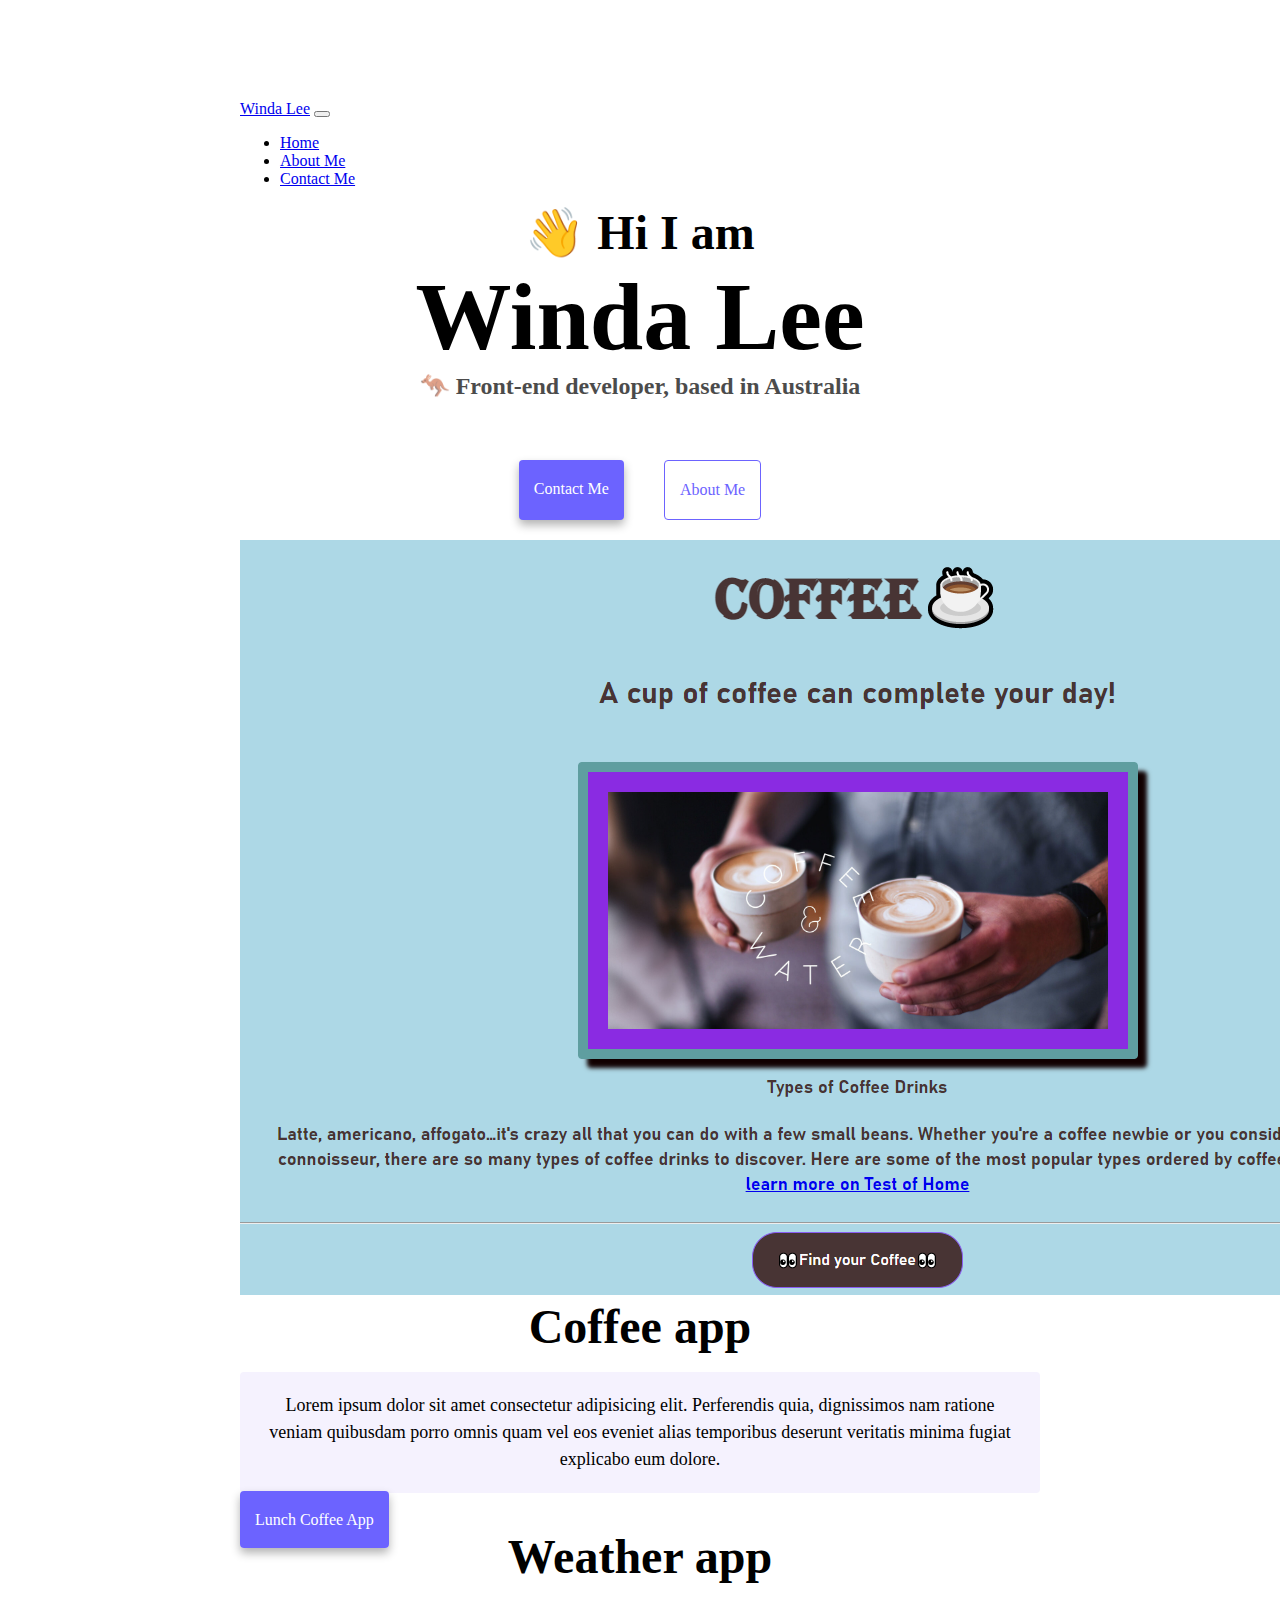
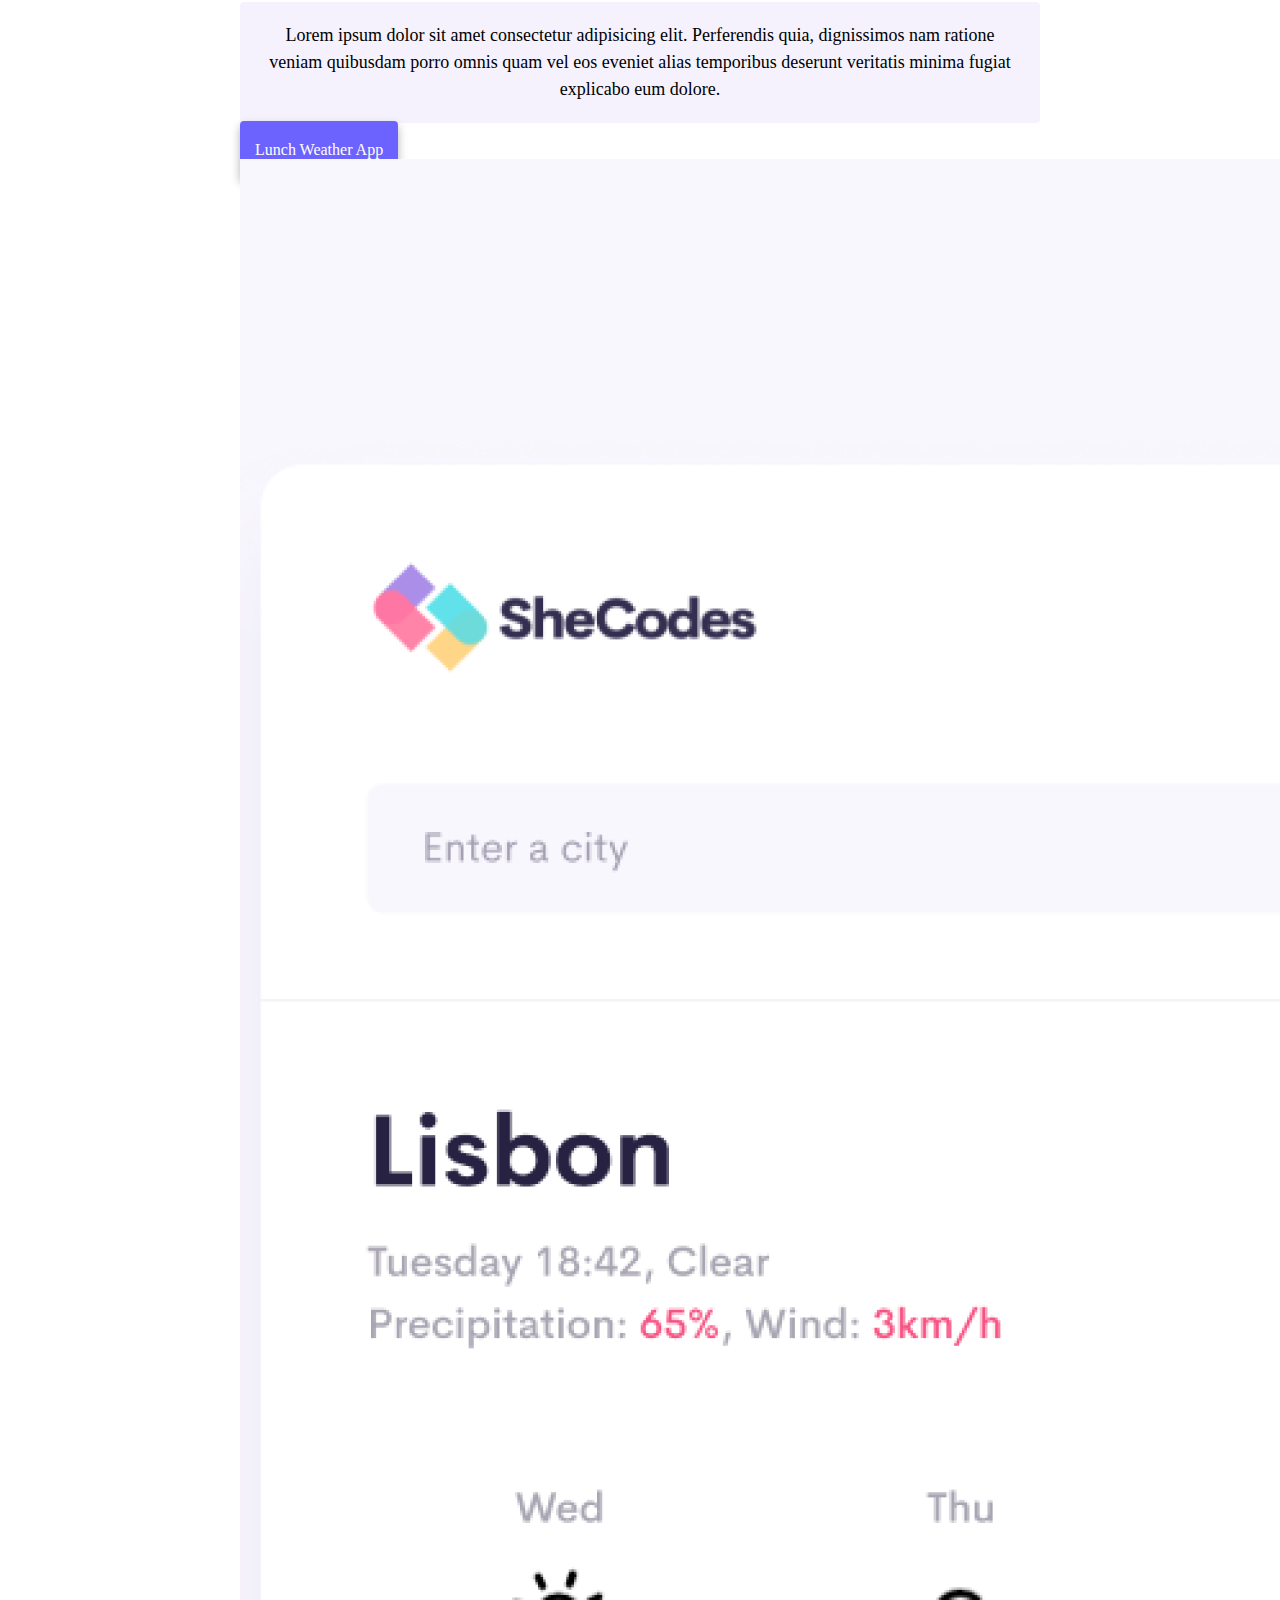
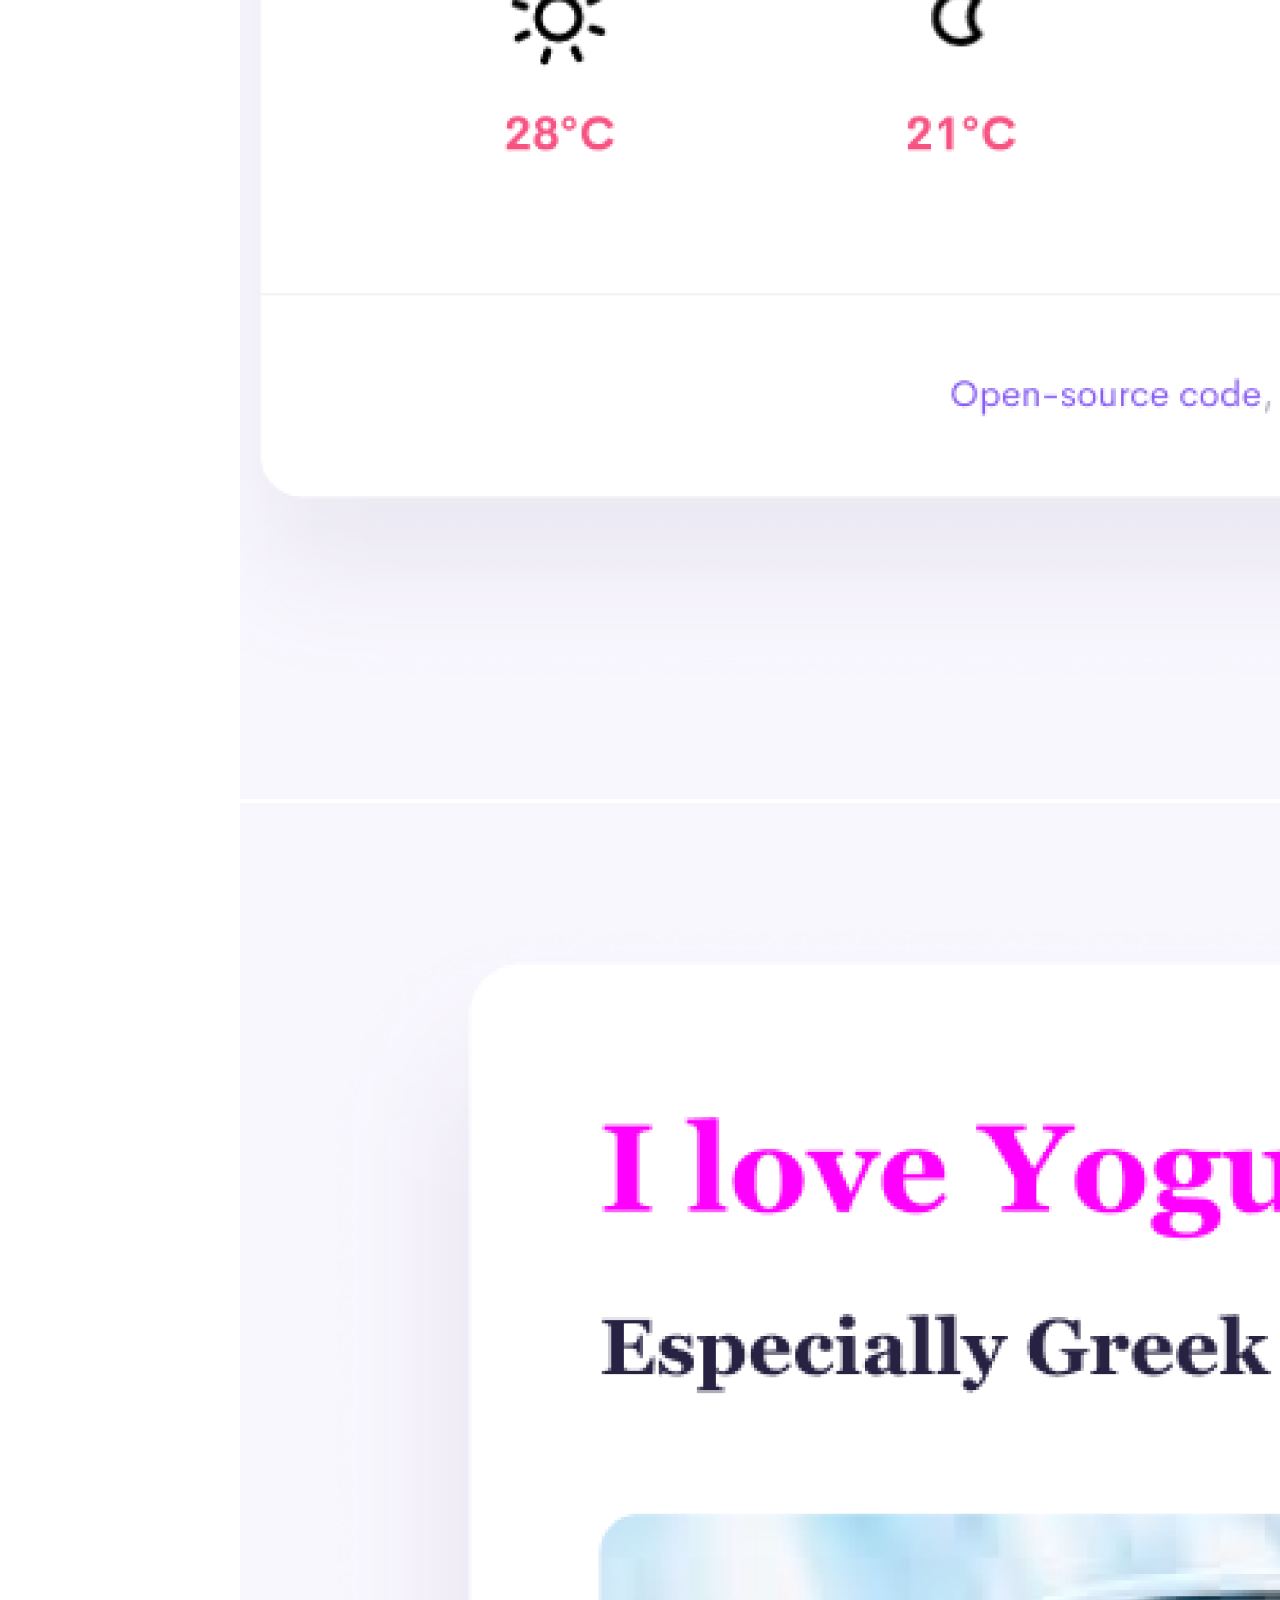
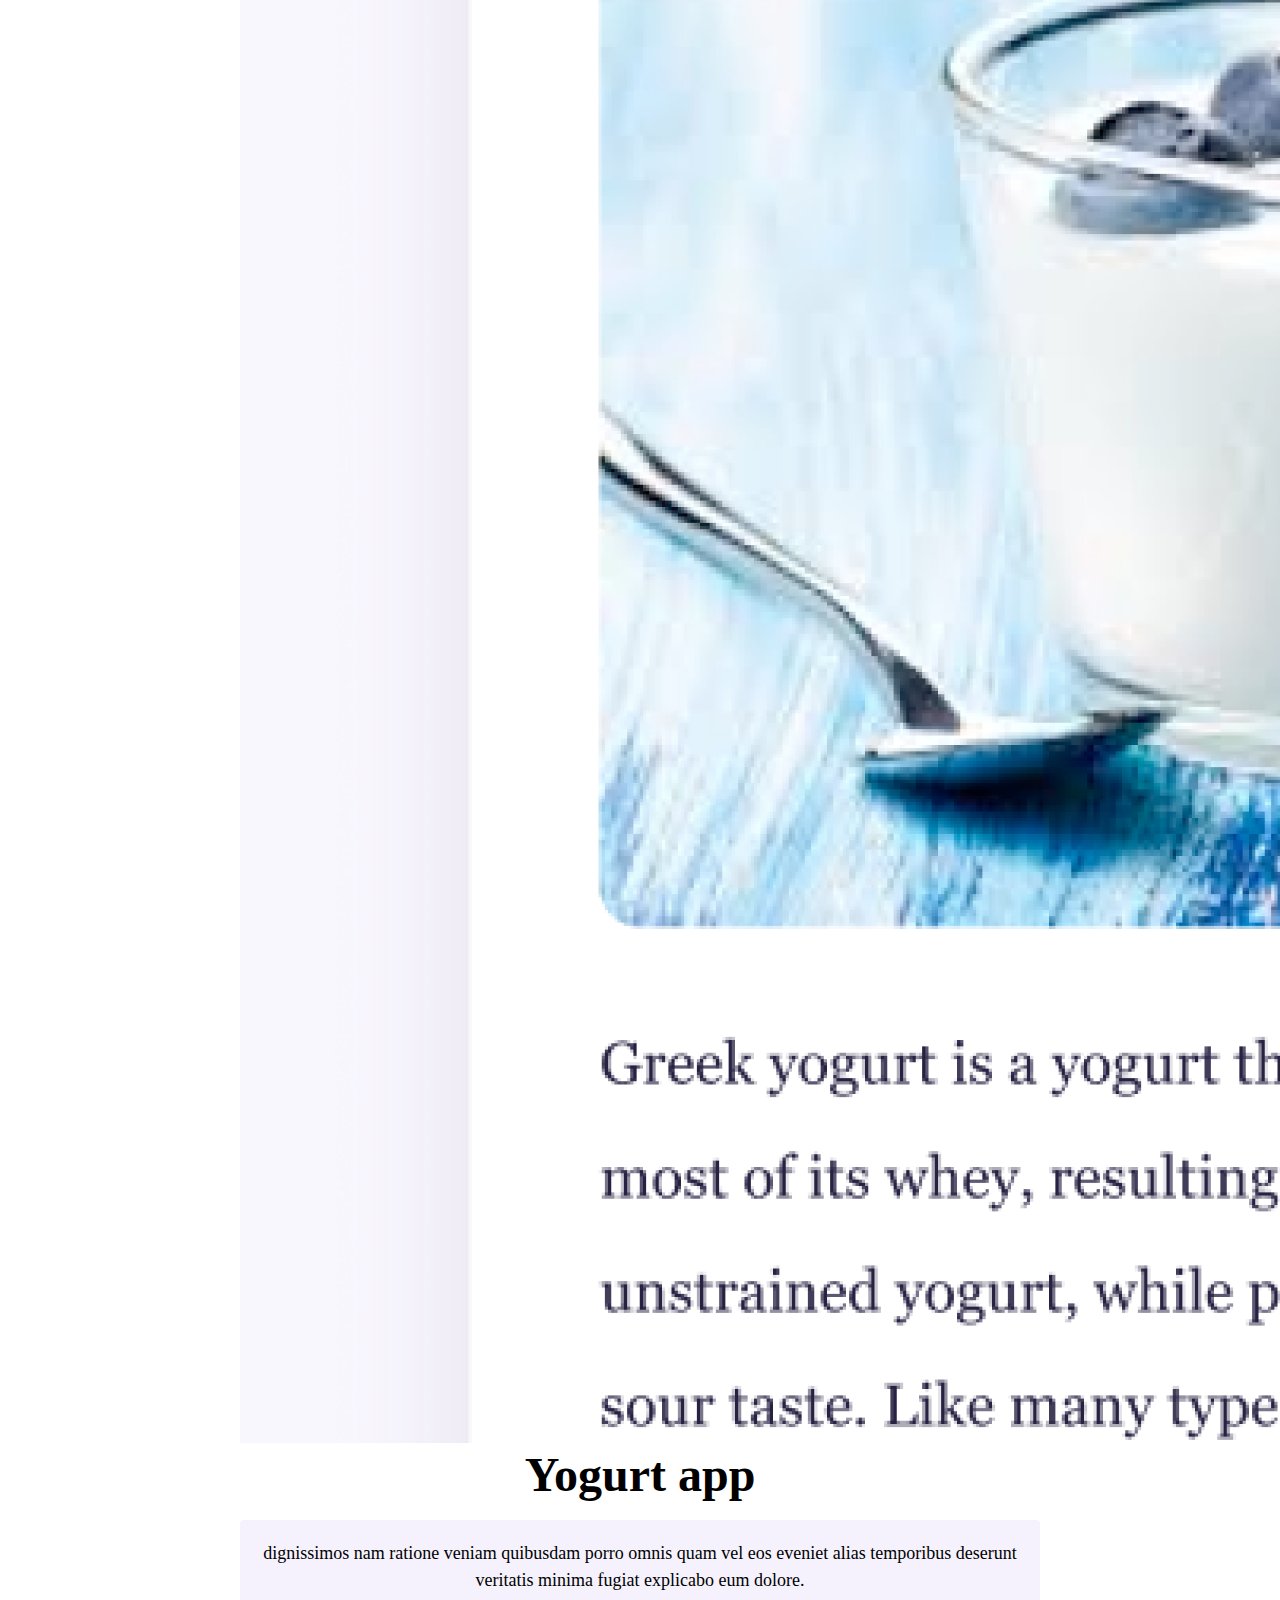
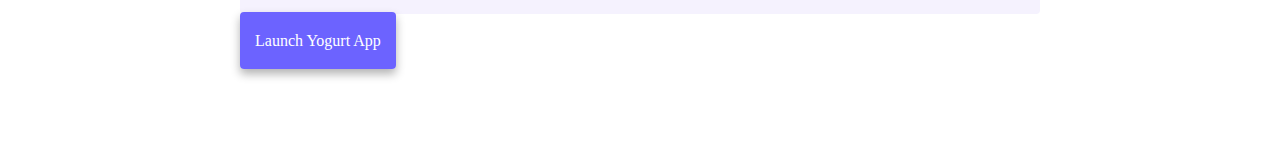
<file: index.html>
<!DOCTYPE html>
<html lang="en">
  <head>
    <meta charset="UTF-8" />
    <meta http-equiv="X-UA-Compatible" content="IE=edge" />
    <meta name="viewport" content="width=device-width, initial-scale=1.0" />
    <link
      href="https://cdn.jsdelivr.net/npm/bootstrap@5.1.3/dist/css/bootstrap.min.css"
      rel="stylesheet"
      integrity="sha384-1BmE4kWBq78iYhFldvKuhfTAU6auU8tT94WrHftjDbrCEXSU1oBoqyl2QvZ6jIW3"
      crossorigin="anonymous"
    />
    <script
      src="https://cdn.jsdelivr.net/npm/bootstrap@5.1.3/dist/js/bootstrap.bundle.min.js"
      integrity="sha384-ka7Sk0Gln4gmtz2MlQnikT1wXgYsOg+OMhuP+IlRH9sENBO0LRn5q+8nbTov4+1p"
      crossorigin="anonymous"
    ></script>
    <meta name="Winda Lee, Front-End Develpoer base in Perth-Ikka1-team" content="Winda Lee, Front-End Develpoer base in Perth"/>
    <title>Winda Lee-Front-End Developer</title>
    <link rel="stylesheet" href="style.css" />
  </head>

  <body>
    <nav class="navbar navbar-expand-lg navbar-light bg-light fixed-top ">
      <div class="container-fluid">
        <a class="navbar-brand" href="index.html"title="Homepage">Winda Lee</a>
        <button
          class="navbar-toggler"
          type="button"
          data-bs-toggle="collapse"
          data-bs-target="#navbarNav"
          aria-controls="navbarNav"
          aria-expanded="false"
          aria-label="Toggle navigation"
        >
          <span class="navbar-toggler-icon"></span>
        </button>
        <div class="collapse navbar-collapse" id="navbarNav">
          <ul class="navbar-nav">
            <li class="nav-item">
              <a class="nav-link " aria-current="page" href="index.html"
                >Home</a
              >
            </li>
            <li class="nav-item">
              <a class="nav-link active" href="about.html">About Me</a>
            </li>
            <li class="nav-item">
              <a class="nav-link" href="about.html#contact">Contact Me</a>
            </li>
          </ul>
        </div>
      </div>
    </nav>

    <h2 >👋 Hi I am</h2>
    <h1>Winda Lee</h1>
    <h3>🦘 Front-end developer, based in Australia</h3>
    <div class="navigation-links">
      <a href="about.html#contact" class="contact-link" title="Email">Contact me</a>
      <a href="about.html" class="about-link" title="Winda">About me</a>
    </div>

    <div class="container">
      <div class="row ">
        <div class="col-md-6 ">
          <img src="images/coffee.PNG" class="img-fluid rounded img-thumbnail"  alt="Coffee" />
        </div>

        <div class="col-md-6 ">
          <h2 class="mb-3 ">Coffee app</h2>
          <p class="text-start">
            Lorem ipsum dolor sit amet consectetur adipisicing elit. Perferendis
            quia, dignissimos nam ratione veniam quibusdam porro omnis quam vel
            eos eveniet alias temporibus deserunt veritatis minima fugiat
            explicabo eum dolore.
          </p>
          <div class="mt-3">
            <a href="#" class="btn primary-link" title="Coffee">Lunch Coffee App</a>
          </div>
        </div>
      </div>
     
      <div class="row mt-5">
        <div class="col-md-6 ">
        <h2 class="mb-3">Weather app</h2>
        <p>
          Lorem ipsum dolor sit amet consectetur adipisicing elit. Perferendis
          quia, dignissimos nam ratione veniam quibusdam porro omnis quam vel
          eos eveniet alias temporibus deserunt veritatis minima fugiat
          explicabo eum dolore.
        </p>
          <div class="mb-5 mt-5"> 
          <a href-"#" class="btn primary-link">Lunch Weather App</a>
          </div>
       </div>
       <div class="col-md-6 ">
         <img src="images/weather.png" class="img-fluid rounded img-thumbnail" alt="WeatherApp"/>
      </div>
    </div>

    <div class="row mt-5 ">
      <div class="col-md-6 ">
      <img src="images/yogurt.png" class="img-fluid rounded img-thumbnail" alt="Yogurt"/>
      </div>
      <div class="col-md-6 ">
      <h2 class="mb-3"> Yogurt app</h2>
      <p> dignissimos nam ratione veniam quibusdam porro omnis quam vel eos eveniet alias temporibus deserunt veritatis minima fugiat explicabo eum dolore.
      </p>
        <div class="mt-5"> 
          <a href="#" class="btn primary-link">Launch Yogurt App</a>
        </div>     
      </div>
    </div>
  </div>
  
  </body>
</html>
</file>
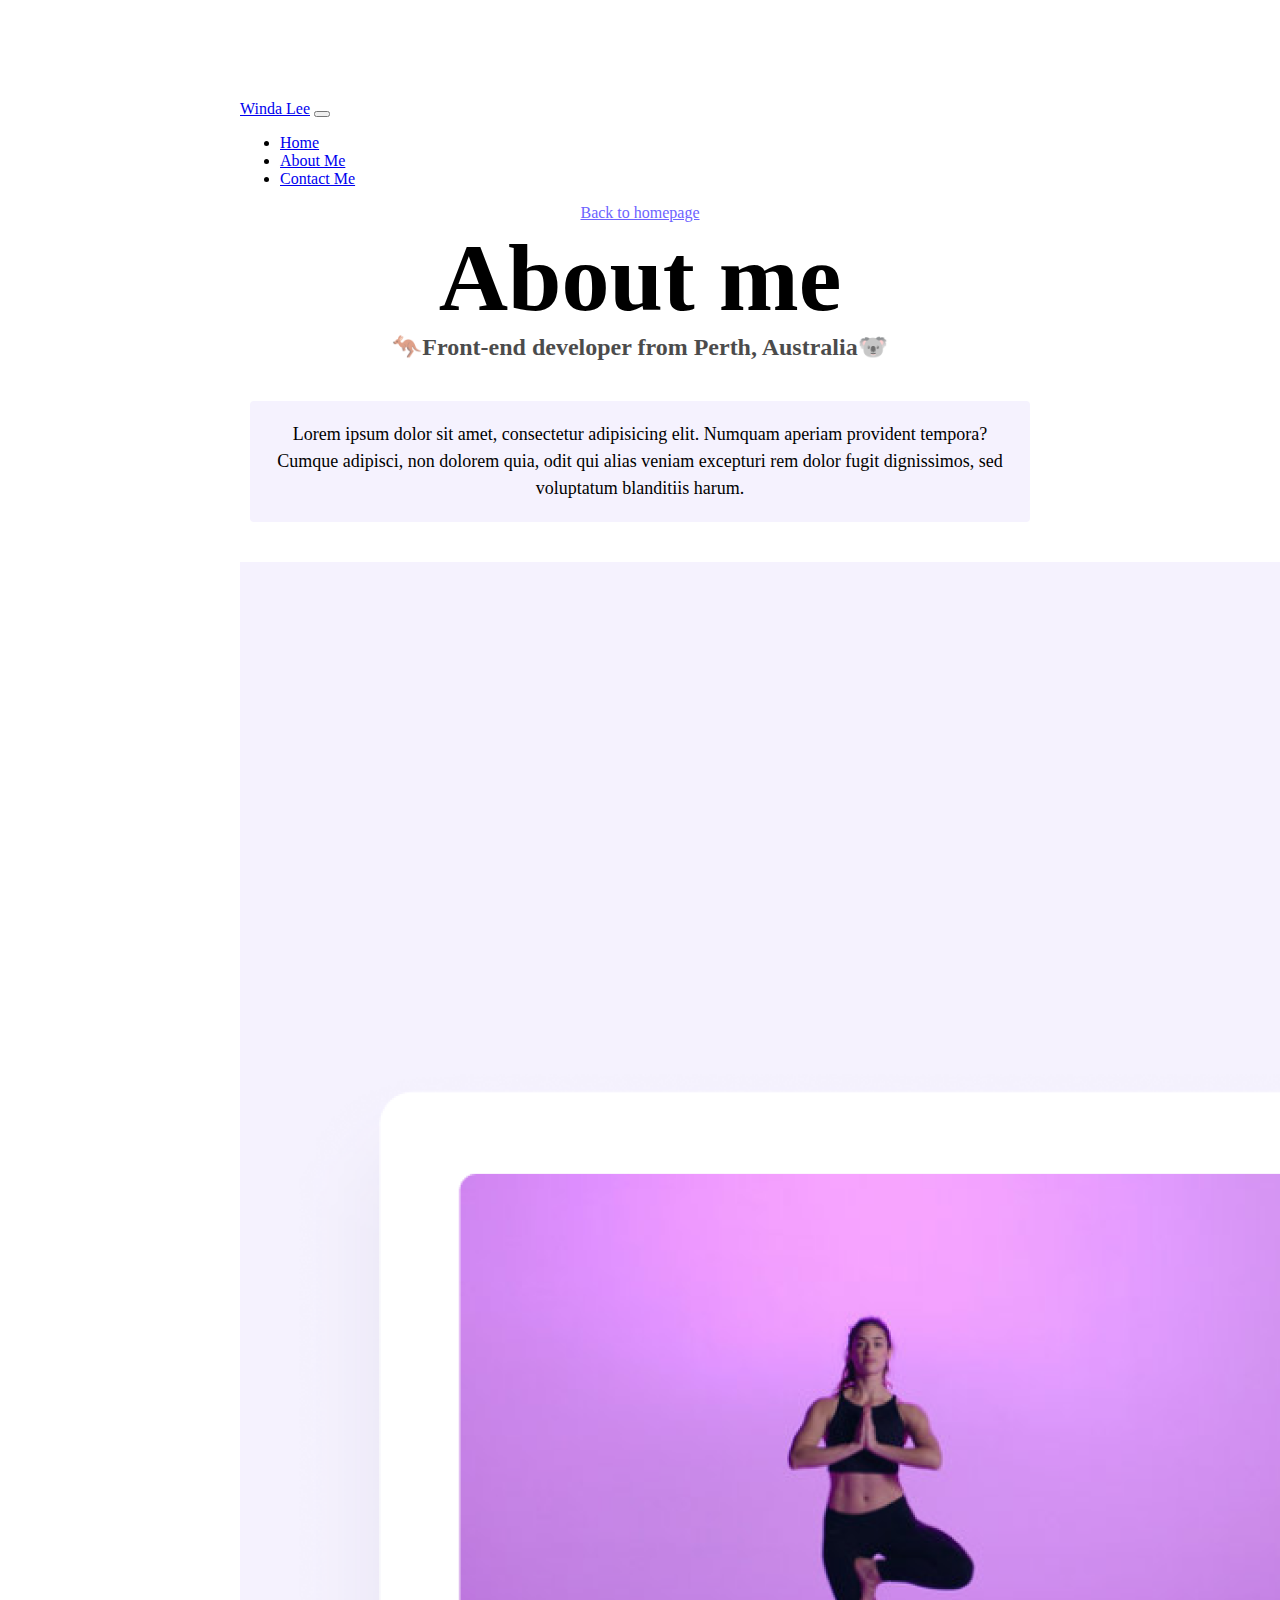
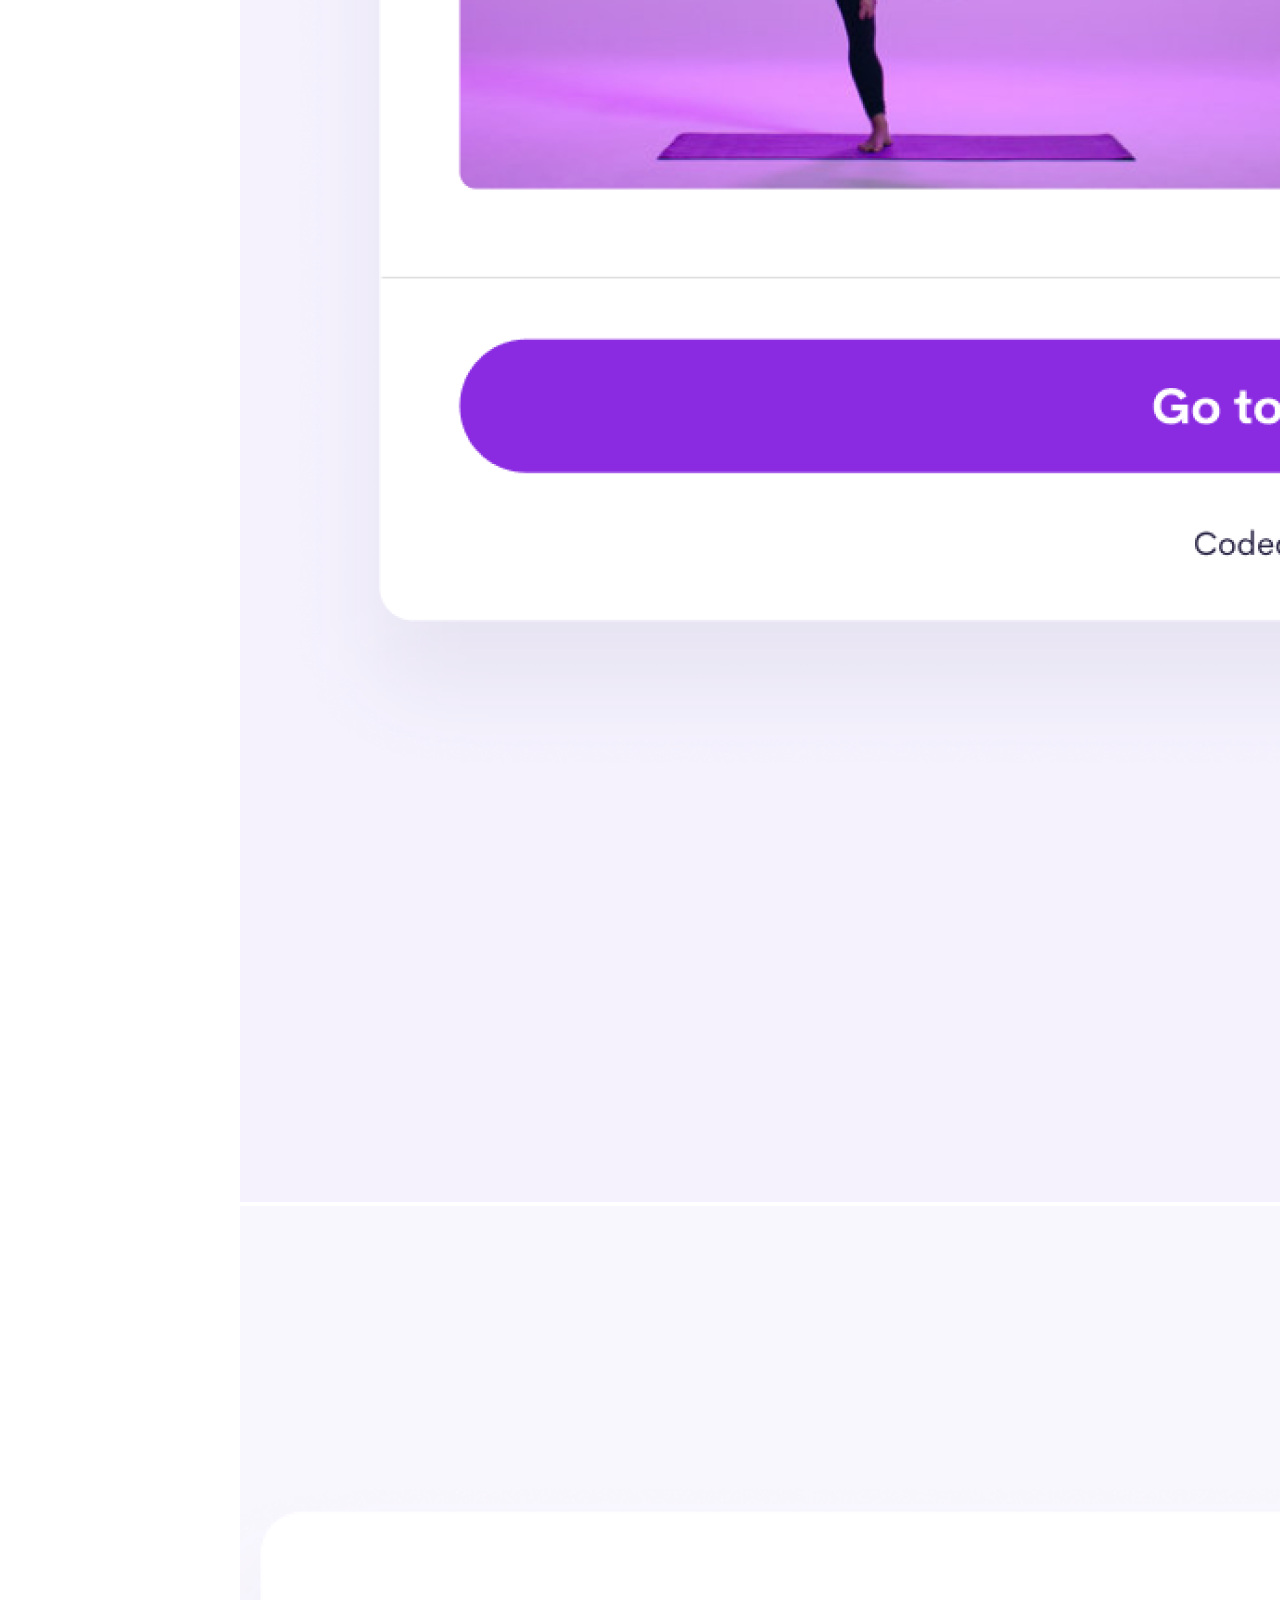
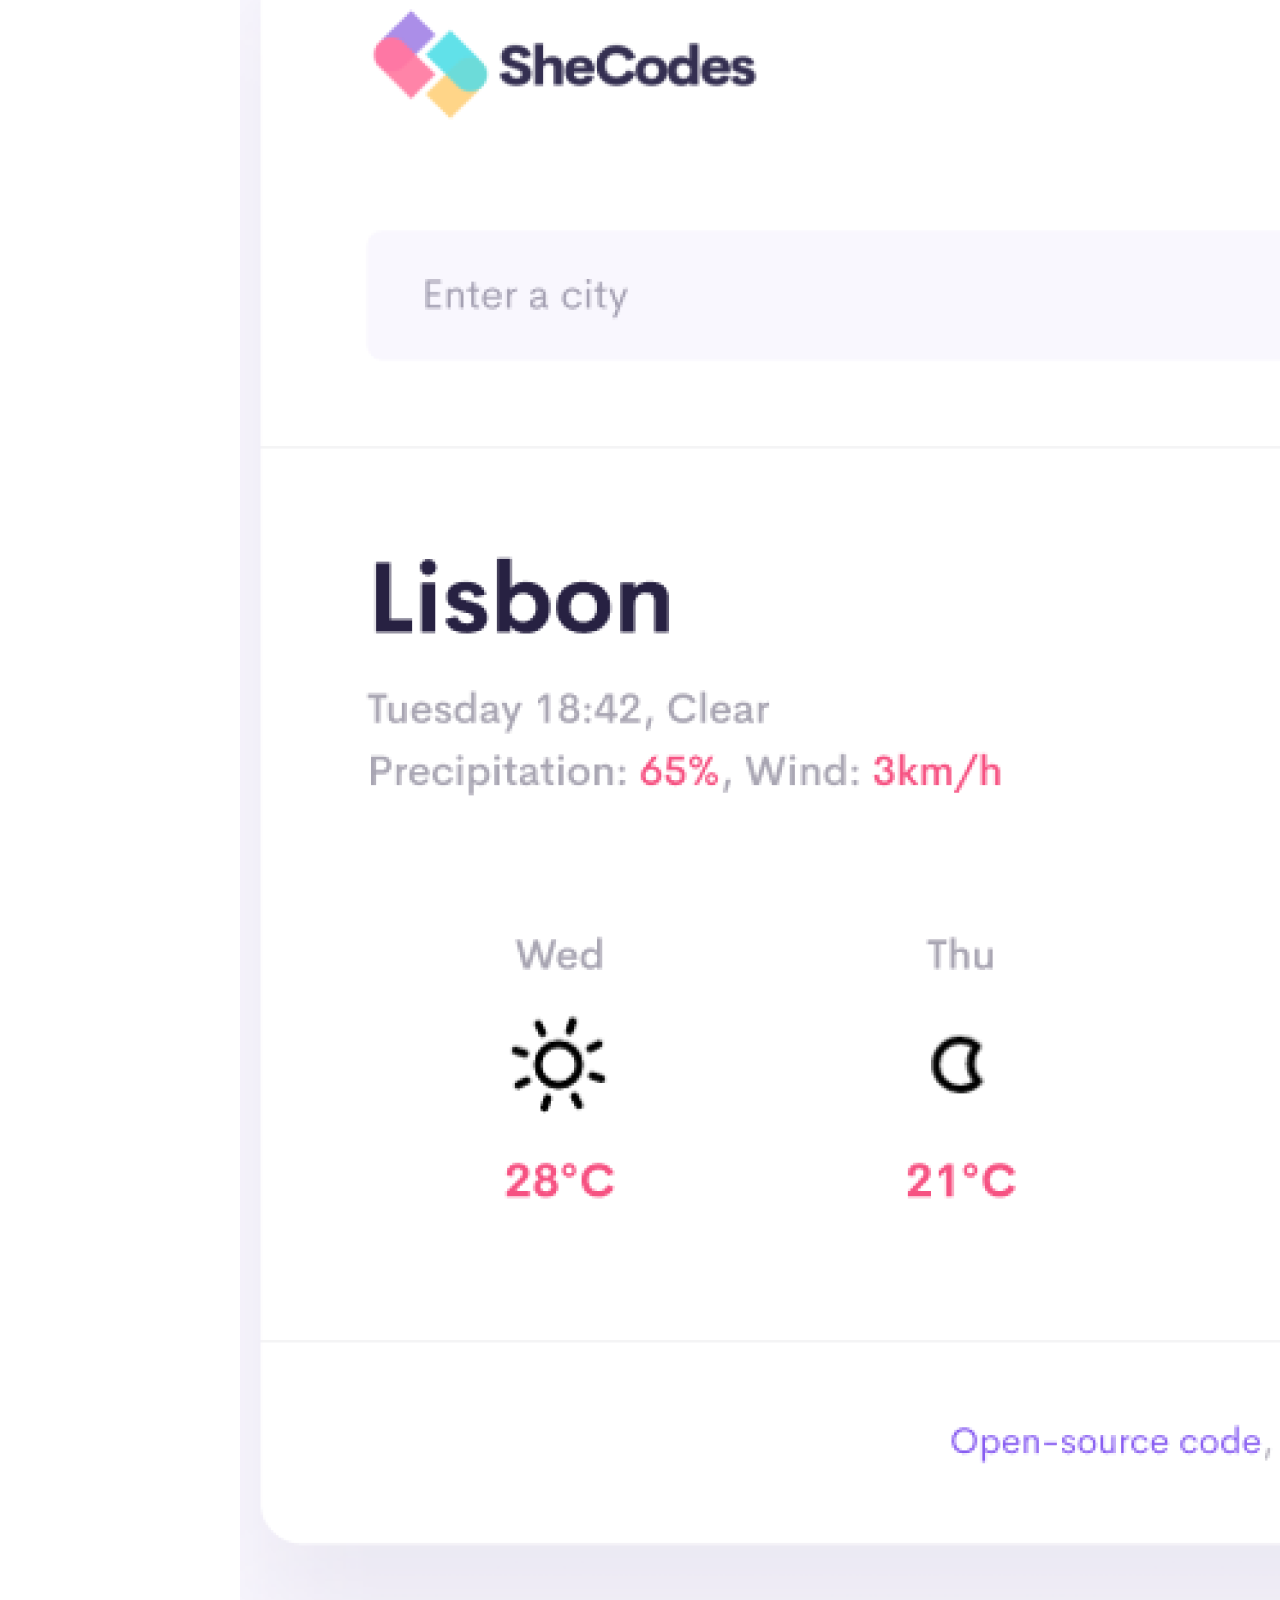
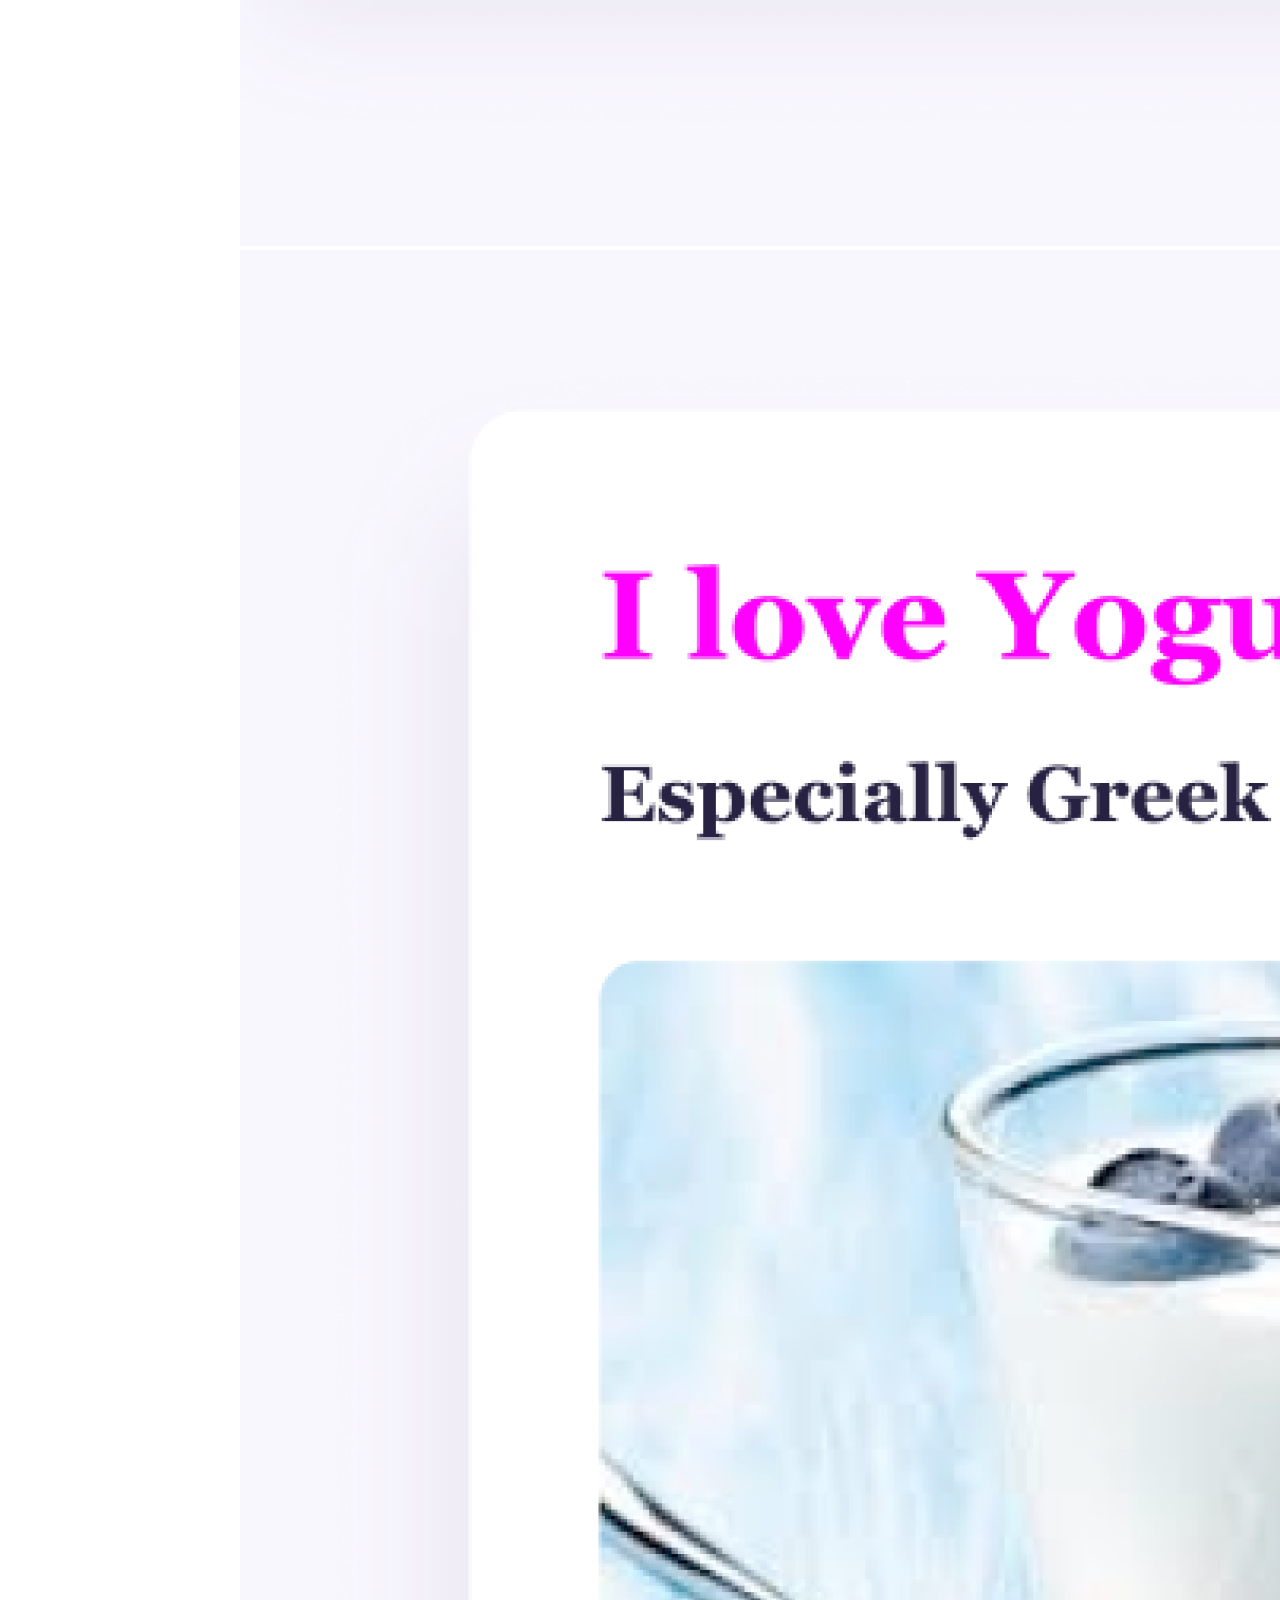
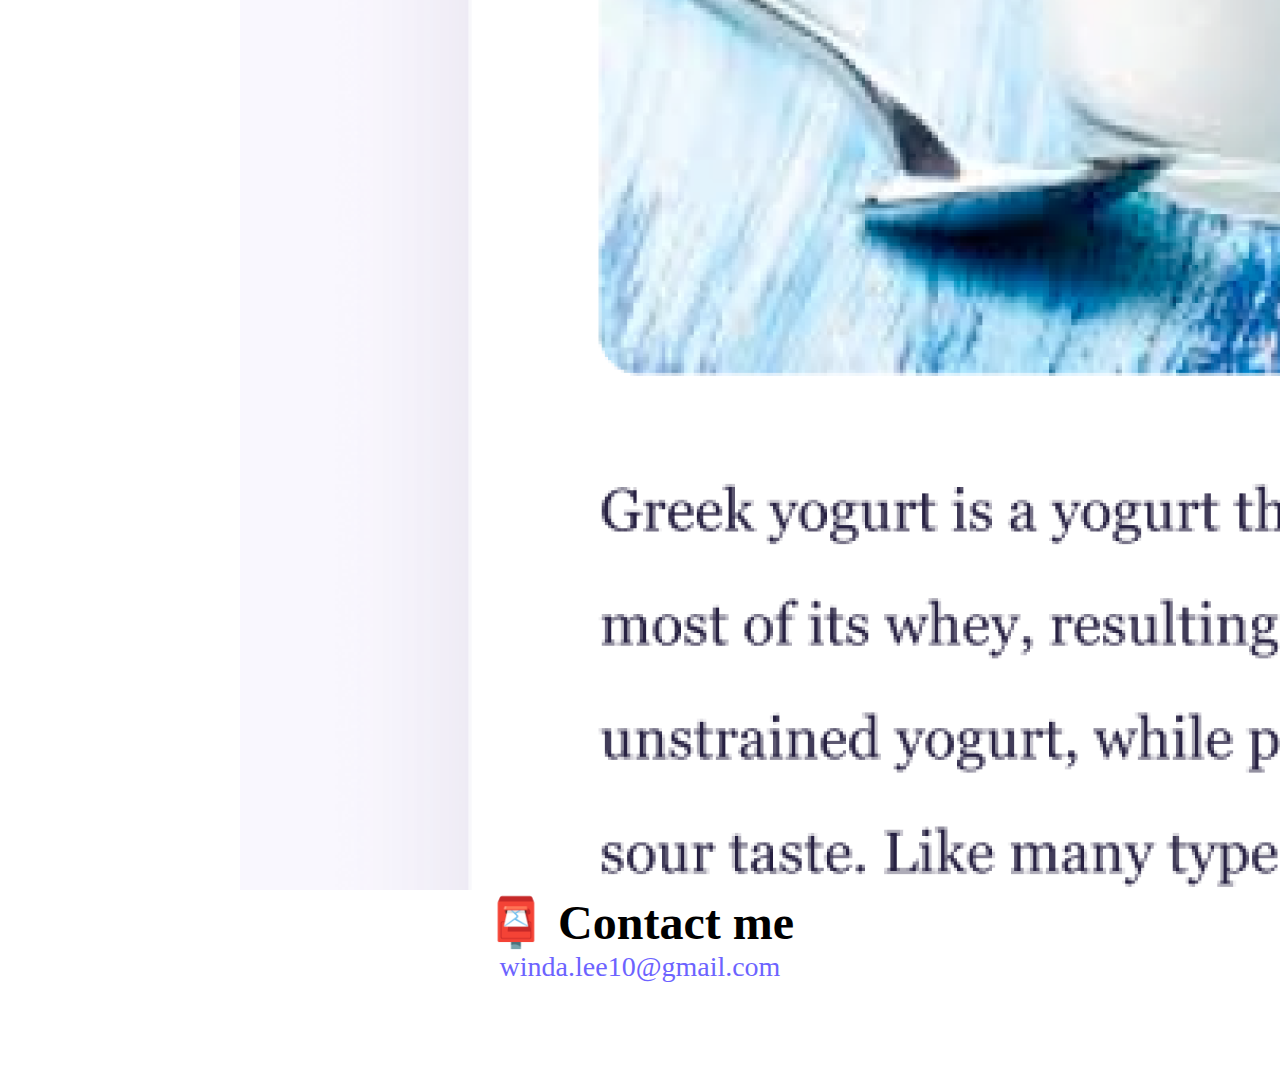
<file: about.html>
<!DOCTYPE html>
<html lang="en">
  <head>
    <meta charset="UTF-8" />
    <meta http-equiv="X-UA-Compatible" content="IE=edge" />
    <meta name="viewport" content="width=device-width, initial-scale=1.0" />
    <link
      href="https://cdn.jsdelivr.net/npm/bootstrap@5.1.3/dist/css/bootstrap.min.css"
      rel="stylesheet"
      integrity="sha384-1BmE4kWBq78iYhFldvKuhfTAU6auU8tT94WrHftjDbrCEXSU1oBoqyl2QvZ6jIW3"
      crossorigin="anonymous"
    />
    <script
      src="https://cdn.jsdelivr.net/npm/bootstrap@5.1.3/dist/js/bootstrap.bundle.min.js"
      integrity="sha384-ka7Sk0Gln4gmtz2MlQnikT1wXgYsOg+OMhuP+IlRH9sENBO0LRn5q+8nbTov4+1p"
      crossorigin="anonymous"
    ></script>
    <link rel="stylesheet" href="style.css" />
    <title>About Winda Lee</title>
  </head>
  <body>
    <nav class="navbar navbar-expand-lg navbar-light bg-light fixed-top">
      <div class="container-fluid">
        <a class="navbar-brand" href="index.html">Winda Lee</a>
        <button
          class="navbar-toggler"
          type="button"
          data-bs-toggle="collapse"
          data-bs-target="#navbarNav"
          aria-controls="navbarNav"
          aria-expanded="false"
          aria-label="Toggle navigation"
        >
          <span class="navbar-toggler-icon"></span>
        </button>
        <div class="collapse navbar-collapse" id="navbarNav">
          <ul class="navbar-nav">
            <li class="nav-item">
              <a class="nav-link" aria-current="page" href="index.html">Home</a>
            </li>
            <li class="nav-item">
              <a class="nav-link active" href="about.html">About Me</a>
            </li>
            <li class="nav-item">
              <a class="nav-link" href="about.html#contact">Contact Me</a>
            </li>
          </ul>
        </div>
      </div>
    </nav>

    <a href="index.html" class="homepage-link">Back to homepage</a>
    <h1>About me</h1>
    <h3>🦘Front-end developer from Perth, Australia🐨</h3>
    <div class="about-paragraphs text-center">
      <p>
        Lorem ipsum dolor sit amet, consectetur adipisicing elit. Numquam
        aperiam provident tempora? Cumque adipisci, non dolorem quia, odit qui
        alias veniam excepturi rem dolor fugit dignissimos, sed voluptatum
        blanditiis harum.
      </p>
    </div>

    <div class="container">
      <div class="row">
        <div class="col-sm-4">
          <img
            src="images/yoga.png"
            class="img-fluid p2 shado2w rounded img-thumbnail"
          />
        </div>
        <div class="col-sm-4">
          <img
            src="images/weather.png"
            class="img-fluid p2 shado2w rounded img-thumbnail"
          />
        </div>
        <div class="col-sm-4">
          <img
            src="images/yogurt.png"
            class="img-fluid p2 shado2w rounded img-thumbnail"
          />
        </div>
      </div>
    </div>
    <div id="contact" class="mt-5">
      <h2>📮 Contact me</h2>
      <a href="mailto:winda.lee10@gmail.com" class="email-link">
        winda.lee10@gmail.com
      </a>
    </div>
  </body>
</html>
</file>
<file: style.css>
:root {
  --primary-color: #6c63ff;
  --secondary-color: #f5f2fe;
  --box-shadow: 0 5px 10px rgba(0, 0, 0, 0.3);
}


body {
  margin: 100px auto;
  max-width: 800px;
  
}

h1,
h2,
h3 {
  text-align: center;
  margin: 0;
}

h1 {
  font-size: 96px;
}

h2 {
  font-size: 48px;
}

h3 {
  font-size: 24px;
  opacity: 0.7;
}

p {
  background: var(--secondary-color);
  padding: 20px;
  border-radius: 4px;
  font-size: 18px;
  line-height: 1.5;
  text-align: center;
}

.navigation-links {
  display: flex;
  margin-top: 40px;
  justify-content: center;
}

.navigation-links a {
  margin: 20px;
  border-radius: 4px;
  padding: 20px 15px;
  text-decoration: none;
  text-transform: capitalize;
}

.contact-link {
  background: var(--primary-color);
  box-shadow: var(--box-shadow);
  color: white;
}

.about-link {
  color: var(--primary-color);
  border: 1px solid var(--primary-color);
}

.homepage-link {
  color: var(--primary-color);
  text-align: center;
  display: block;
}

.about-paragraphs {
  display: flex;
  margin: 30px 0;
}

.about-paragraphs p {
  margin: 10px;
}

.email-link {
  display: flex;
  justify-content: center;
  color: var(--primary-color);
  font-size: 28px;
  text-decoration: none;
}

.email-link:hover {
  text-decoration: underline;
}

.primary-link {
  border-radius: 4px;
  padding: 20px 15px;
  text-decoration: none;
  text-transform: capitalize;
  background: var(--primary-color);
  box-shadow: var(--box-shadow);
  color: white;
}
.row{--bs-gutter-x:1.5rem;
  --bs-gutter-y:0;
  display:flex;
flex-wrap:wrap;
margin-right:cal(var(--bs-gutter-x)/-2);
margin-left:calc(var(--bs-gutter-x>/-2);}
</file>
